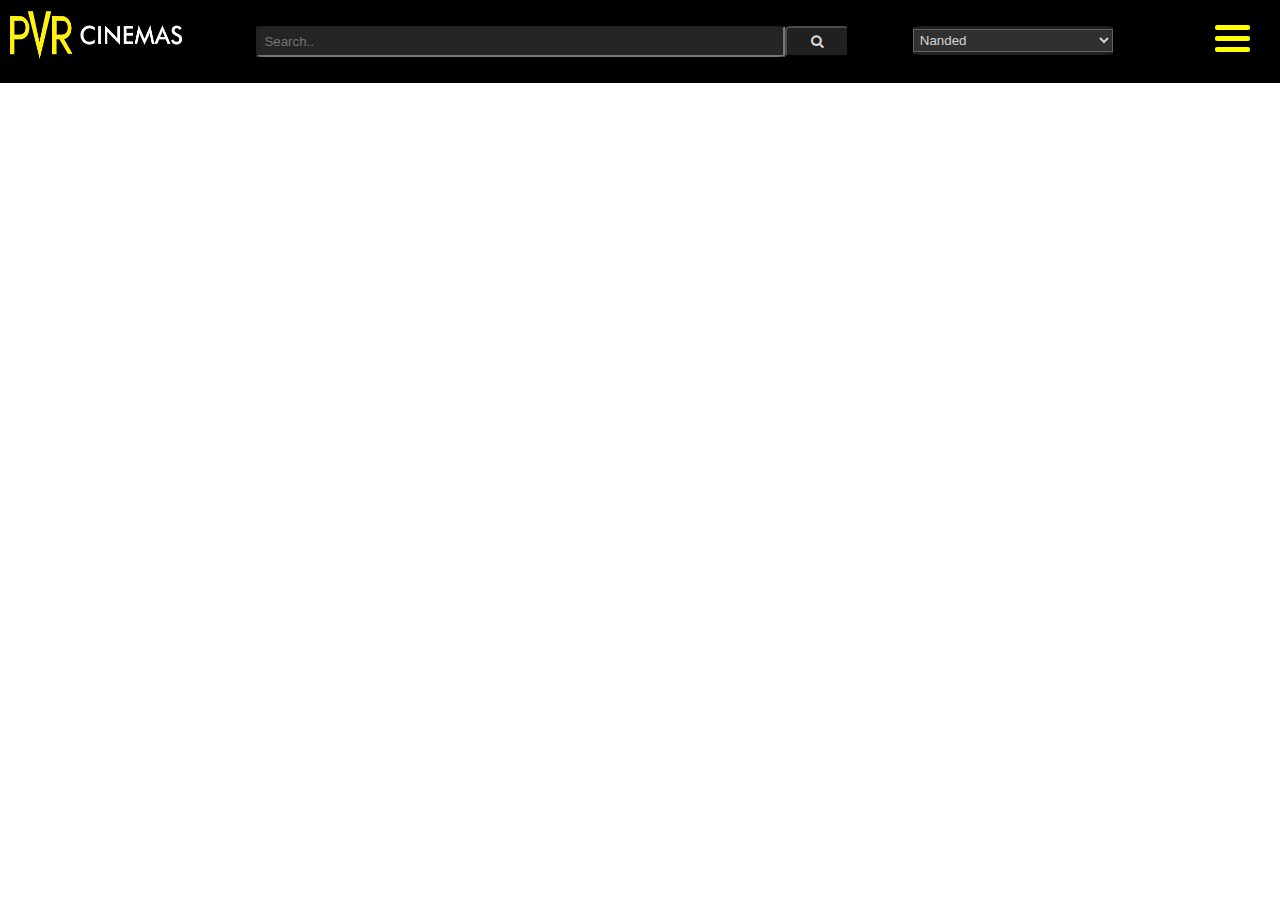
<file: PVR/index.html>
<!DOCTYPE html>
<html lang="en">
<head>
    <meta charset="UTF-8">
    <meta name="viewport" content="width=device-width, initial-scale=1.0">
    <link rel="stylesheet" href="https://cdnjs.cloudflare.com/ajax/libs/font-awesome/4.7.0/css/font-awesome.min.css">
    <title>PVR Cinemas</title>
    <link rel="stylesheet" href="style.css">
    <link rel = "icon" href = "logo.png" type = "image/x-icon">
    <script type="text/javascript" src="pvr.js"></script>
</head>
<body>
    <div class="NavBar">
        <img src="logo.png" alt="pvr" width="15%" height="40%" >
        <input type="text" placeholder="Search..">
        <button><i class="fa fa-search" aria-hidden="true"></i></button>
        <div class="custom-select" style="width:200px;">
            <select>
              <option value="0">Nanded</option>
              <option value="1">Aurangabad</option>
              <option value="2">Latur</option>
              <option value="3">Mumbai</option>
              <option value="4">Pune</option>
              <option value="5">Satara</option>
              <option value="6">Kolhapur</option>
              <option value="7">Sangli</option>
              <option value="8">Hyderabad</option>
              <option value="9">Delhi</option>
              <option value="10">Raipur</option>
              <option value="11">Raigad</option>
              <option value="12">Ratnagiri</option>
            </select>
          </div>
            
          <div class="container" onclick="myFunction(this)">
            <div class="bar1"></div>
            <div class="bar2"></div>
            <div class="bar3"></div>
          </div>
          
          
    </div>
</body>
</html>
</file>
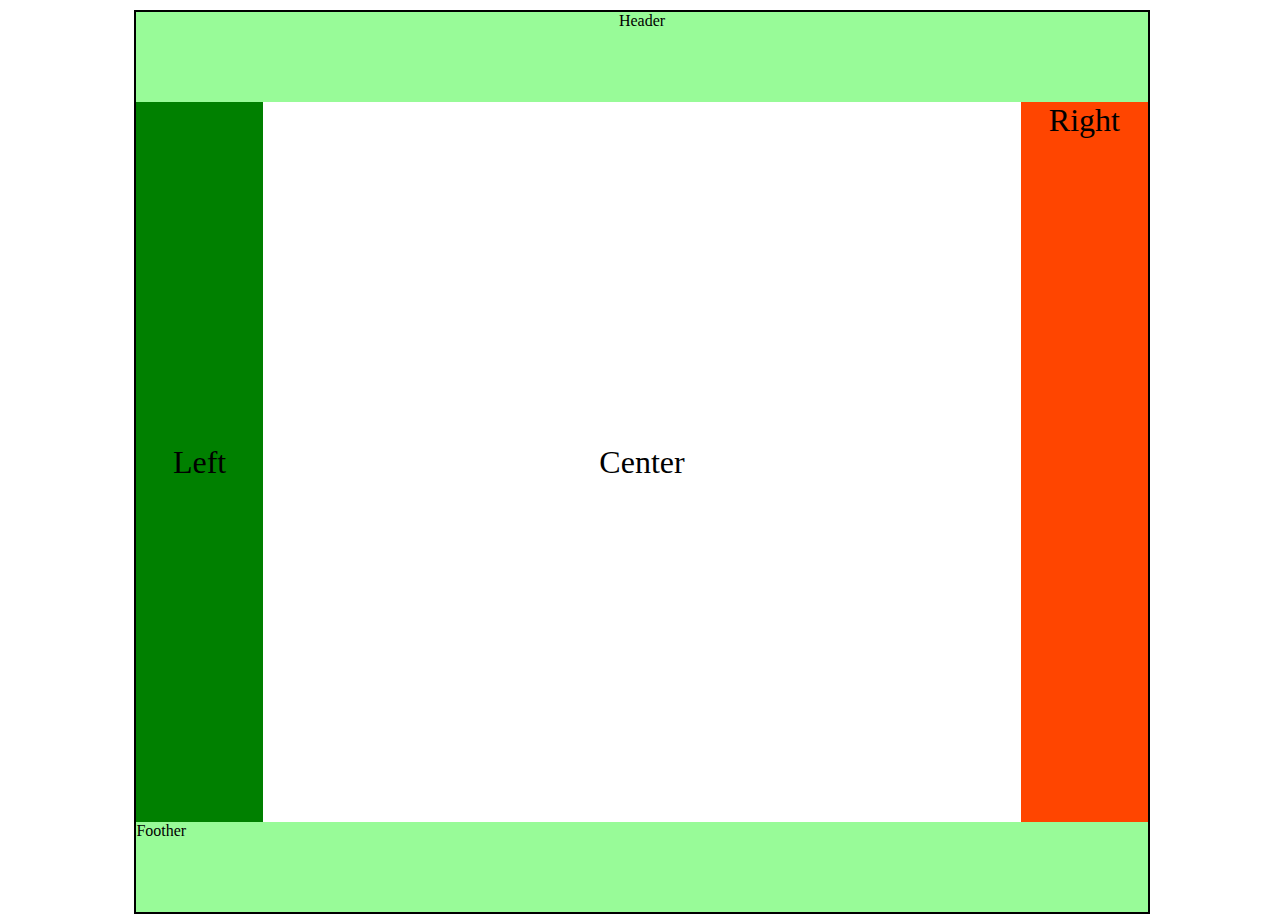
<file: Assinment1.html>
<!DOCTYPE html>
<html lang="en">
<head>
    <meta charset="UTF-8">
    <meta name="viewport" content="width=device-width, initial-scale=1.0">
    <title>Assignment1</title>
    <link rel="stylesheet" href="style1.css">
</head>
<body>
<div id="main">
    <div class="header1" >Header</div>
    <div class="parent">
        <div class="left">Left </div>
        <div class="Center">Center </div>
        <div class="Right">Right</div>    
    </div>
    
    
    
   
    <div class="foother1">Foother</div>

</div>
</body>
</html>
</file>
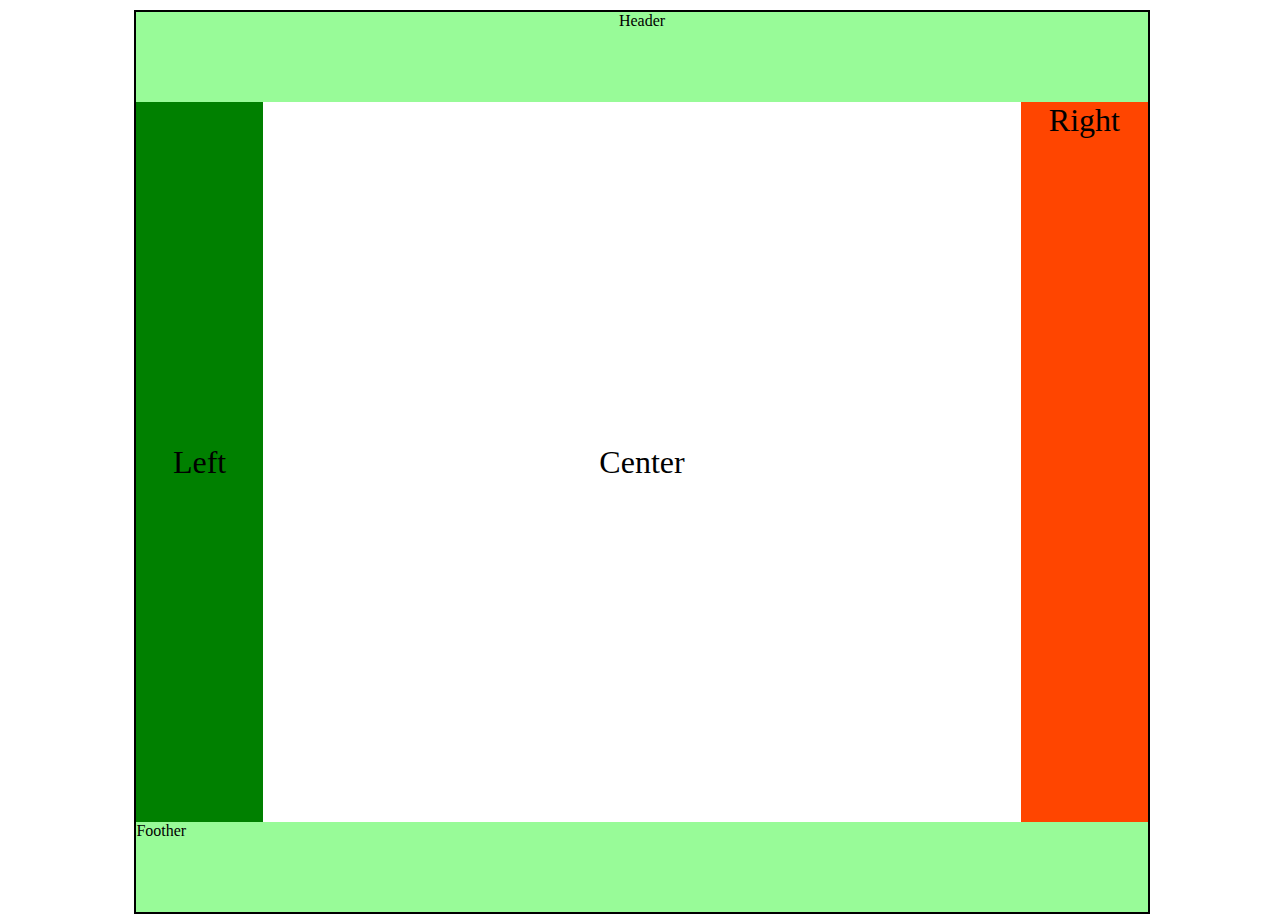
<file: DAY2.html>
<!DOCTYPE html>
<html lang="en">
<head>
    <meta charset="UTF-8">
    <meta name="viewport" content="width=device-width, initial-scale=1.0">
    <title>Assignment1</title>
    <link rel="stylesheet" href="style1.css">
</head>
<body>
<div id="main">
    <div class="header1" >Header</div>
    <div class="parent">
        <div class="left">Left </div>
        <div class="Center">Center </div>
        <div class="Right">Right</div>    
    </div>
    
    
    
   
    <div class="foother1">Foother</div>

</div>
</body>
</html>
</file>
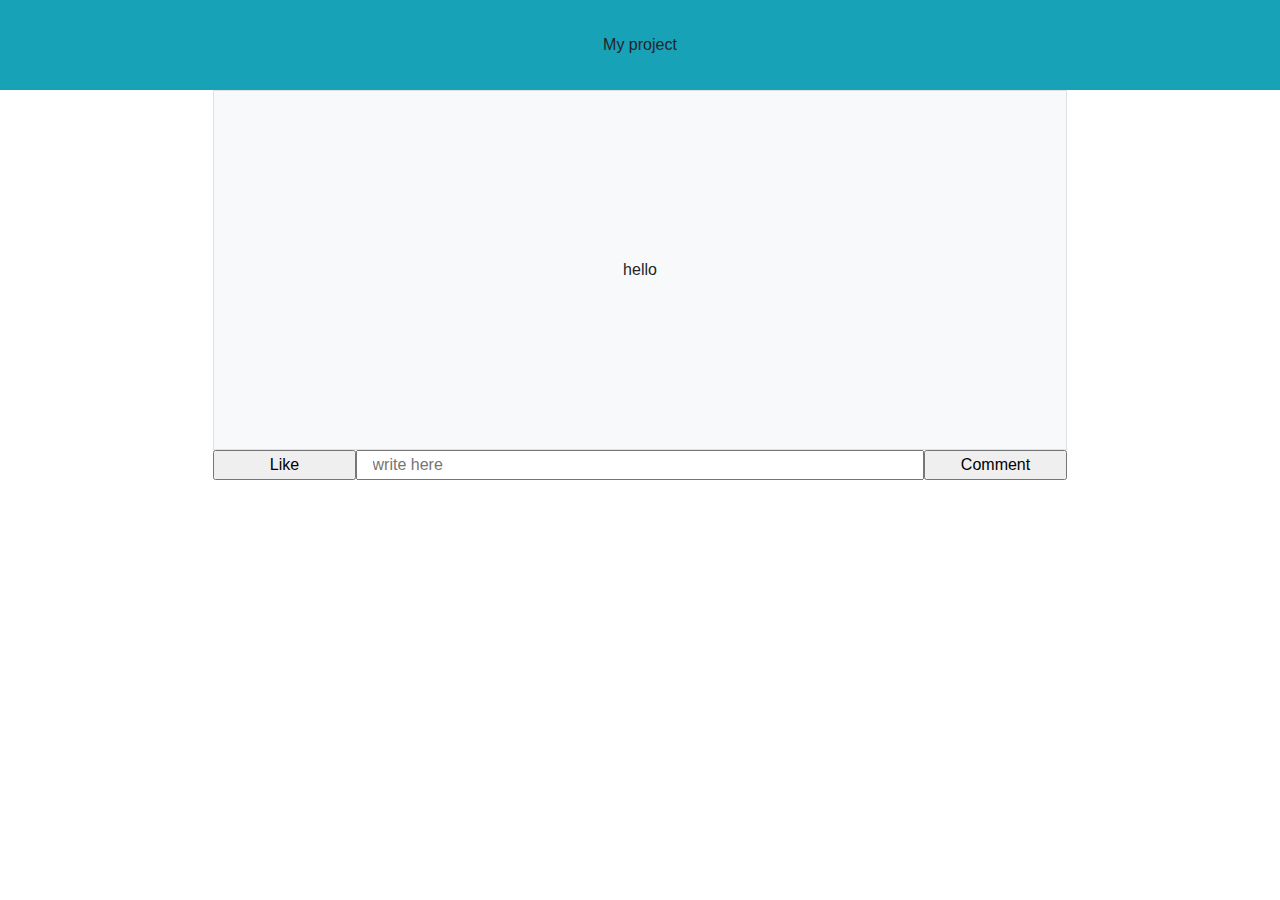
<file: day10/1.html>
<!DOCTYPE html>
<html lang="en">
<head>
    <meta charset="UTF-8">
    <meta name="viewport" content="width=device-width, initial-scale=1.0">
    <title>DOM</title>
    <link rel="stylesheet" 
    href="https://stackpath.bootstrapcdn.com/bootstrap/4.5.2/css/bootstrap.min.css" 
    integrity="sha384-JcKb8q3iqJ61gNV9KGb8thSsNjpSL0n8PARn9HuZOnIxN0hoP+VmmDGMN5t9UJ0Z" 
    crossorigin="anonymous">
    <script src="1.js"></script>
    <link rel="stylesheet" href="1.css">

</head>
<body>
    <div class="container-fluid"> 
        <div class="row bg-info d-flex justify-content-center align-items-center"style="height:10vh" >
            My project
        </div>  
        <div class="row "style="height:40vh;"> 
             <div class="col-2"></div>   
            <div class="col-8 border d-flex bg-light align-items-center justify-content-center "  >
                hello
            </div>

        </div>
        <div class="row">

            <div class="col-2"></div>
            <div class="col-8">
                <div class="row">
                        <input id="l1" onclick="like()" class="col-2" type="button" value="Like">   
                        <input id="i1" class="col-8" placeholder="write here" value="">
                        <input class="col-2" onclick="postcmt()" type="button" value="Comment">
                </div>
                <div id="c2" class="row  mt-1">

                    <div id="c1" class=" col-12 col-md-6 d-flex justify-content-between " style="visibility: hidden;">
                          <div>somethis</div>
                          <button onclick="del(this)" class="btn btn-outline-danger btn-sm">Delete</button>
                    </div>

                </div>

            </div>    
        
        
        
        </div>

    </div>



</body>
</html>
</file>
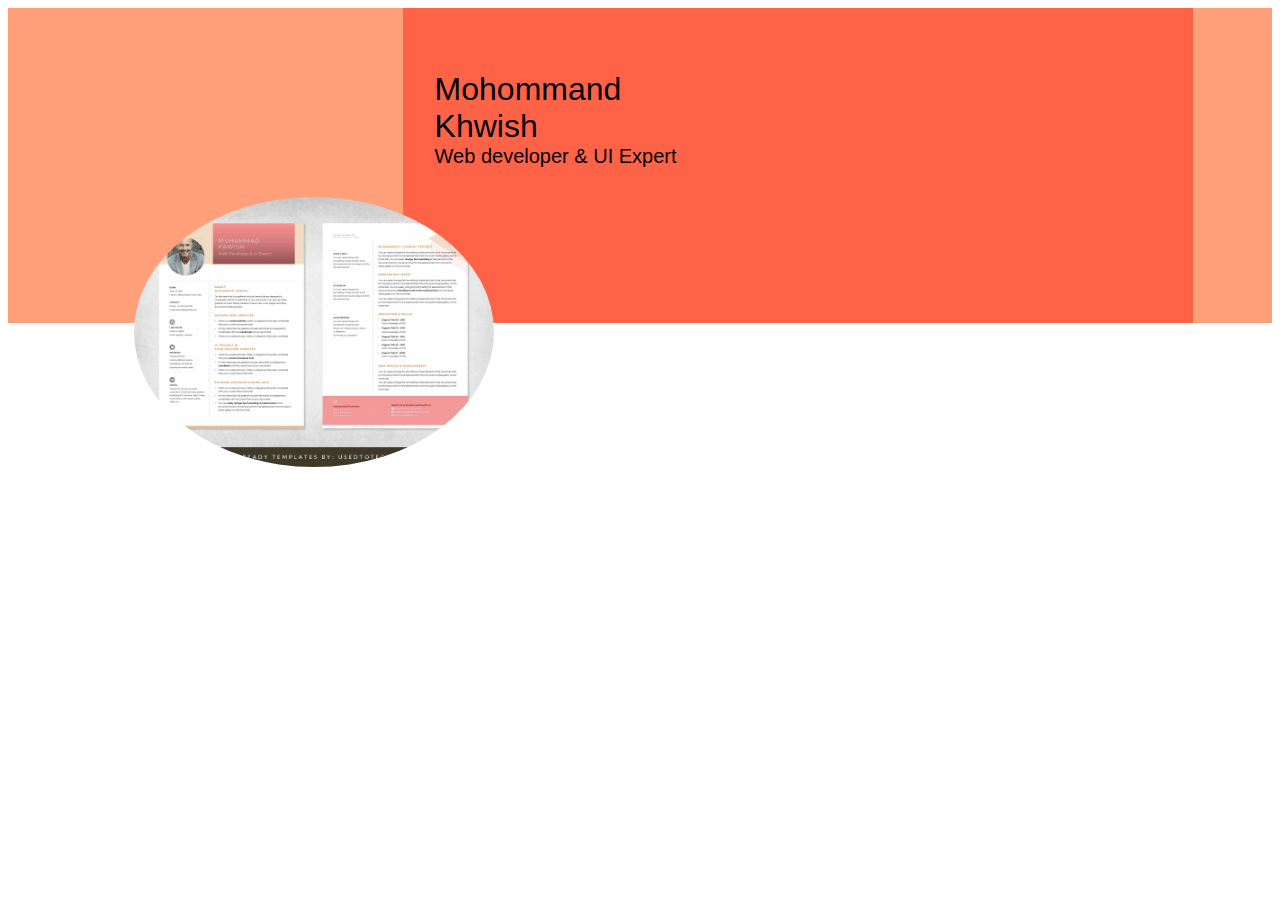
<file: day4/1.html>
<!DOCTYPE html>
<html lang="en">
<head>
    <meta charset="UTF-8">
    <meta name="viewport" content="width=device-width, initial-scale=1.0">
    <link rel="stylesheet" href="1.css">
    <title>Profile</title>
</head>
<body>
    <div class="header">
        
        <div class="h1">
            
        </div>

        <div class="h2">
            <div class="h2Name">Mohommand <br> Khwish</div> 
            <div class="h2name2"> Web developer & UI Expert</div>
        </div>
        <div class="h3">
            
        </div>

    </div>
    <img src="profile.jpg" class="img1">

    

</body>
</html>
</file>
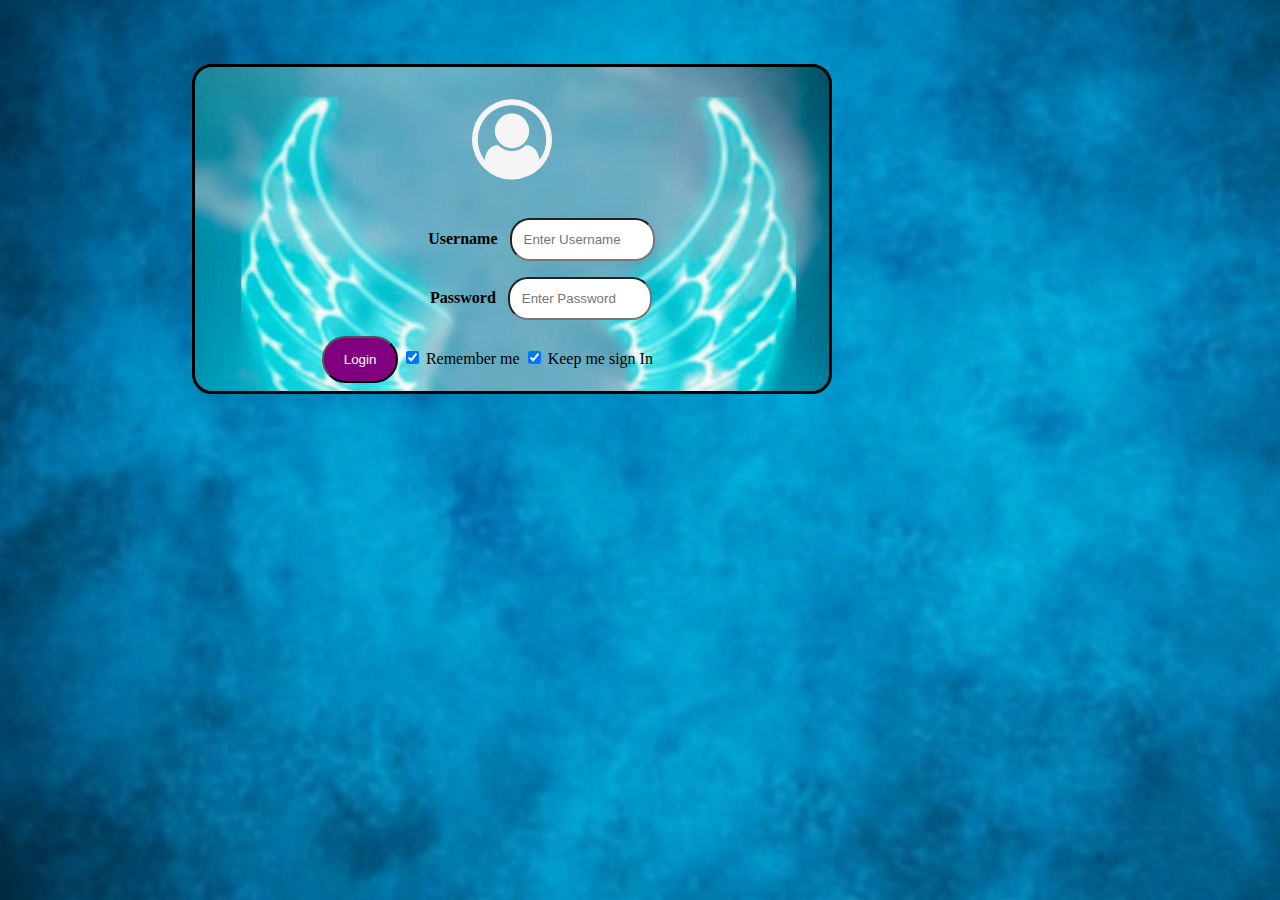
<file: day5/e1.html>
<!DOCTYPE html>
<html lang="en">
<head>
    <meta charset="UTF-8">
    <meta name="viewport" content="width=device-width, initial-scale=1.0">
    <title>Login</title>
    <link rel="stylesheet" href="e2.css">
    <link rel="stylesheet" href="https://cdnjs.cloudflare.com/ajax/libs/font-awesome/4.7.0/css/font-awesome.min.css">
</head>
<body>
    <div class="main">
 
     <div class="loginbody">
        <form >
            <div class="iconcontainer">
                <i class="fa fa-user-circle-o fa-5x" ></i>
            </div>
          
            <div class="container">
                <div>
              <label for="uname"><b>Username</b></label>
              <input type="text" placeholder="Enter Username"  required minlength="3" maxlength="12">
            </div>
                <div>
                            <label><b>Password</b></label>
                            <input type="password" placeholder="Enter Password" required minlength="5" maxlength="12">
                </div>
              <button type="submit">Login</button>

              <label>
                <input type="checkbox" checked="checked" name="remember" > Remember me
              </label>

              <label>
                <input type="checkbox" checked="checked" name="remember"> Keep me sign In
              </label>
            </div>
          
           
            </div>
          </form>
          
     </div>
    </div>


</body>
</html>
</file>
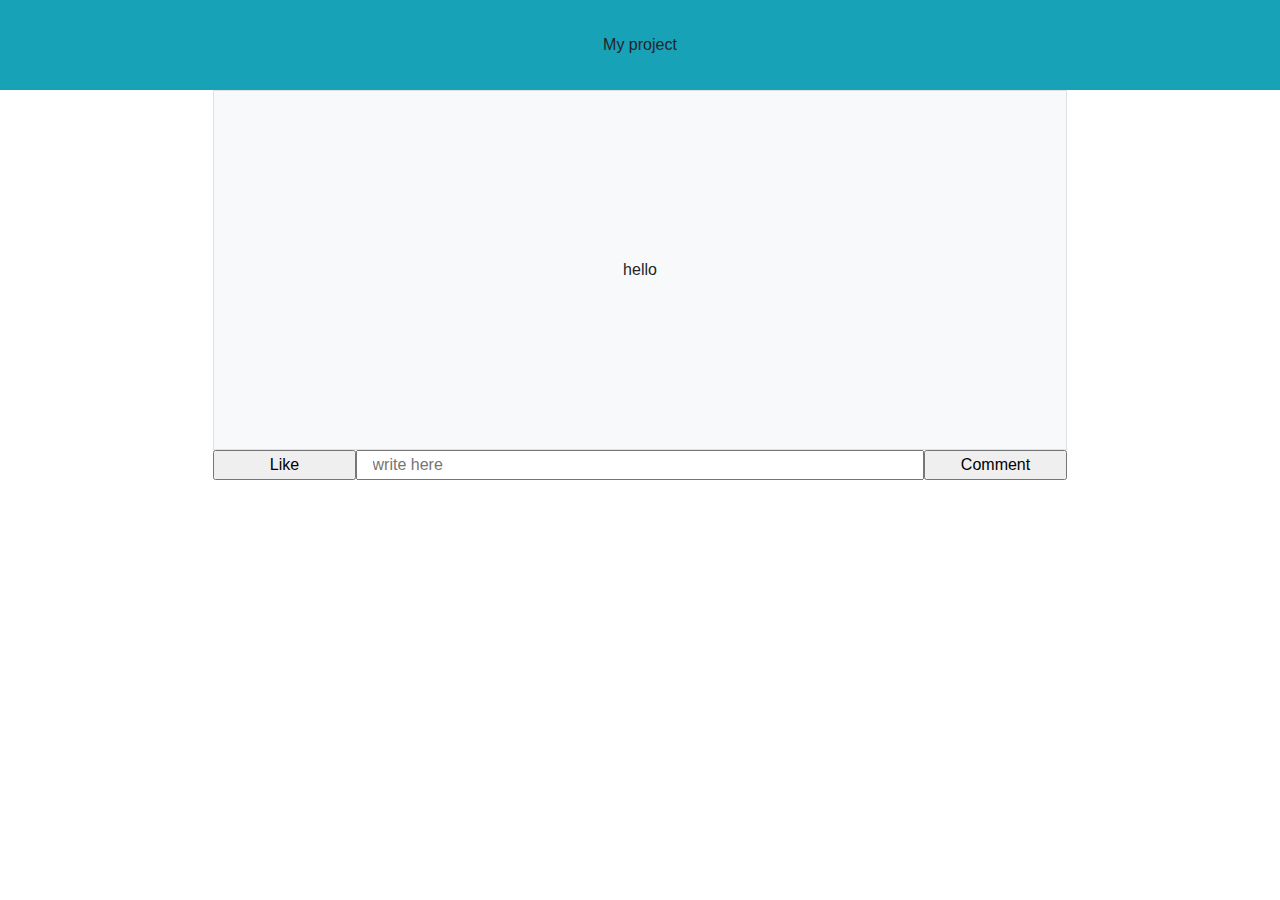
<file: Day9/1.html>
<!DOCTYPE html>
<html lang="en">
<head>
    <meta charset="UTF-8">
    <meta name="viewport" content="width=device-width, initial-scale=1.0">
    <title>DOM</title>
    <link rel="stylesheet" 
    href="https://stackpath.bootstrapcdn.com/bootstrap/4.5.2/css/bootstrap.min.css" 
    integrity="sha384-JcKb8q3iqJ61gNV9KGb8thSsNjpSL0n8PARn9HuZOnIxN0hoP+VmmDGMN5t9UJ0Z" 
    crossorigin="anonymous">
    <script src="1.js"></script>
    <link rel="stylesheet" href="1.css">

</head>
<body>
    <div class="container-fluid"> 
        <div class="row bg-info d-flex justify-content-center align-items-center"style="height:10vh" >
            My project
        </div>  
        <div class="row "style="height:40vh;"> 
             <div class="col-2"></div>   
            <div class="col-8 border d-flex bg-light align-items-center justify-content-center "  >
                hello
            </div>

        </div>
        <div class="row">

            <div class="col-2"></div>
            <div class="col-8">
                <div class="row">
                        <input id="l1" onclick="like()" class="col-2" type="button" value="Like">   
                        <input id="i1" class="col-8" placeholder="write here" value="">
                        <input class="col-2" onclick="postcmt()" type="button" value="Comment">
                </div>
                <div id="c2" class="row  mt-1">

                    <div id="c1" class=" col-12 d-flex justify-content-between " style="visibility: hidden;">
                          <div>somethis</div>
                          <button onclick="del(this)" class="btn btn-outline-danger btn-sm">Delete</button>
                    </div>

                </div>

            </div>    
        
        
        
        </div>

    </div>



</body>
</html>
</file>
<file: PVR/style.css>
body,html{
    margin: 0;
    
}
.NavBar {
    background: black;
    height: 20%;
    display: flex;
    
}
  input[type=text] {
    float: inline-start;
    display: block;
    text-align: left;
    width: 40%;
    height: 20%;
    color: lavenderblush;
    margin-top: 2%;
    margin-left: 5%;
    margin-bottom: 2%;
    padding: 0.5%;
    background:rgba(83, 81, 81, 0.438);
    border-radius: 2%;
  }
  
  button{
    height: 20%;
    width: 5%;
    margin-top: 2%;
    margin-left: 0%;
    margin-bottom: 2%;
    padding: 0.5%;
    opacity: 90%;
    background:rgba(83, 81, 81, 0.438);
    color: lavenderblush;
    border-radius: 10%;
  }
  .custom-select{
    height: 15%;
    width: 0%;
    margin-top: 2%;
    margin-left: 5%;
    margin-bottom: 2%;
    
    opacity: 90%;
    background:rgba(83, 81, 81, 0.438);
    color: lavenderblush;
    border-radius: 5%;
  }
  select{
    height: 20%;
    width: 100%;
    margin-top: 1.5%;
    margin-left: 0%;
    margin-bottom: 1.5%;
    padding: 1%;
    opacity: 90%;
    background:rgba(83, 81, 81, 0.438);
    color: white;
    

  }




  .container {
    display: inline-block;
    cursor: pointer;
    margin-top: 1.5%;
    margin-left: 8%;
  }
  
  .bar1, .bar2, .bar3 {
    width: 35px;
    height: 5px;
    background-color:yellow;
    margin: 6px 0;
    transition: 0.4s;
    border-radius: 2px;
  }
  
  .change .bar1 {
    -webkit-transform: rotate(-45deg) translate(-9px, 6px);
    transform: rotate(-45deg) translate(-9px, 6px);
    background-color: yellow;
    
    
  }
  
  .change .bar2 {opacity: 0;}
  
  .change .bar3 {
    -webkit-transform: rotate(45deg) translate(-8px, -8px);
    transform: rotate(45deg) translate(-8px, -8px);background-color: yellow;
  }
</file>
<file: style1.css>
.body,html{
    margin: 0px;
}
#main{
    border: black solid 2px;
    height: 128%;
    margin: 10px;
    width: 80%;
    margin-left: 10%;

}
.header1{
    
    background: palegreen;
    height: 10vh;
    justify-content: center;
    align-items: center;
    text-align: center;
 
}
.parent
{
    height: 80vh;
    display: flex;
    justify-content: center;
    font-size: xx-large;
    align-items: center;
    text-align: center;
}
.Right{
    background:orangered;
    flex: 1;
    
    height: 80vh;
    
    
}
.Center{
    background: white;
    flex: 6;
    justify-content: center;
    height: 80vh;
    align-content: center;
    
    
}
.foother1{
    background: palegreen;
    height: 10vh;
    
}
.left{
    flex: 1;
    background: green;
    justify-content: center;
    height: 80vh;
    align-content: center;
    
}
</file>
<file: day10/1.css>
.phy{
   display: none !important;
}
</file>
<file: day4/1.css>
.header{
 background: tomato;
 height: 35vh;
 display: flex; 
   
}

.h1{
    flex: 0.5;
    background-color: lightsalmon;
    
}

.h2{
    flex: 1;
    background: tomato;
    
}
.h3{
    flex: 0.1;
    background-color: lightsalmon;
}
.h2Name{
    margin-left: 4%;
    margin-top: 8%;
    font-size: 32px;
    font-family: Impact, Haettenschweiler, 'Arial Narrow Bold', sans-serif ;

}
.h2name2{
    margin-left: 4%;
    margin-top: 0%;
    font-size: 20px;
    font-family: Impact, Haettenschweiler, 'Arial Narrow Bold', sans-serif ;

}

.img1
{
    border-radius: 50% ;
    height: 30vh;
    margin-top: -10%;
    margin-left: 10%;
}
</file>
<file: day5/e2.css>
body,html{
    margin: 0;
}
.main{
    background-image: url(111.jpg);
    
    background-repeat: no-repeat;
    background-size: cover; 
    height: 100vh;
    display: flex;
}

.loginbody{
    align-items: center;
    
    justify-content: center;
    margin-top: 5%;
    margin-left: 15%;
    margin-bottom: 9%;
    width: 50%;
}

form {border: 3px solid black;
        background-image: url(123.jpg);
        background-repeat: no-repeat;
        background-size: cover;
        border-radius: 20px;
    }

input[type=text], input[type=password] {
  width: 40%;
  padding: 12px;
  margin: 8px;
  border-radius: 20px;
}

button[type=submit] {
  background-color: purple;
  color: white;
  padding: 14px 20px;
  margin: 8px 0;
  width: 15%;
  border-radius: 50px;

}

button:hover {
  opacity: 0.8;
  

}

.iconcontainer {
  text-align: center;
  color: whitesmoke;
  margin-top: 5%;
  
}


.container {
    padding-top: 5%;
    padding-left: 20%;
    align-items: center;
    justify-items: center;
    padding-top: 5%;
}
</file>
<file: Day9/1.css>
.phy{
    display: none !important;
 }
</file>
